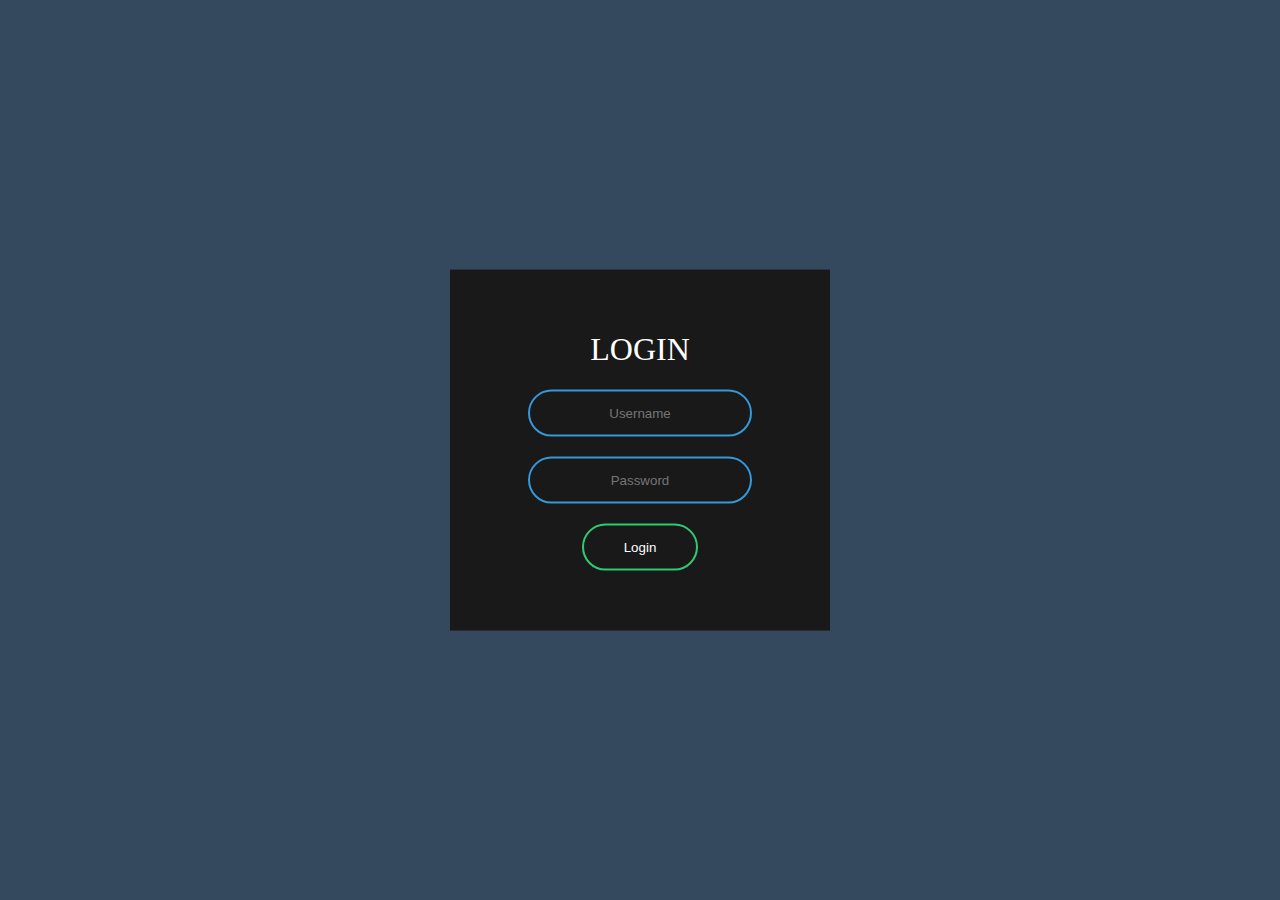
<file: loginPage.html>
<!DOCTYPE html>
<html>
<head lang="en" dir="ltr">
	<link rel="stylesheet" type="text/css" href="loginStyle.css">
	<meta charset="utf-8">
	<title>PB-website Login</title>
</head>
<body>
	<form class="box" action="index.html" method="post">
		<h1>Login</h1>
		<input type="text" name="" placeholder="Username">
		<input type="password" name="" placeholder="Password">
		<input type="submit" name="" value="Login">
	</form>
</body>
</html>
</file>
<file: loginStyle.css>
body{
	margin: 0;
	padding: 0;
	font-style: sans-serif;
	background: #34495e;
}
.box{
	width: 300px;
	padding: 40px;
	position: absolute;
	top: 50%;
	left: 50%;
	transform: translate(-50%,-50%);
	background: #191919;
	text-align: center;
}
.box h1{
	color: white;
	text-transform: uppercase;
	font-weight: 500;
}
.box input[type = "text"], .box input[type = "password"] {
	border: 0;
	background: none;
	display: block;
	margin: 20px auto;
	text-align: center;
	border: 2px solid #3498db;
	padding: 14px 10px;
	width: 200px;
	outline: none;
	color: white;
	border-radius: 24px;
	transition: 0.25s;
}
.box input[type = "text"]:focus, .box input[type = "password"]:focus{
	width: 280px;
	border-color: #2ecc71;
}
.box input[type = "submit"] {
	border: 0;
	background: none;
	display: block;
	margin: 20px auto;
	text-align: center;
	border: 2px solid #2ecc71;
	padding: 14px 40px;
	outline: none;
	color: white;
	border-radius: 24px;
	transition: 0.25s;
	cursor: pointer;
}
.box input[type = "submit"]:hover {
	background: #2ecc71;
	color: black;
	font-size: 14px;
	transform: translateY(-5px);
}
</file>
